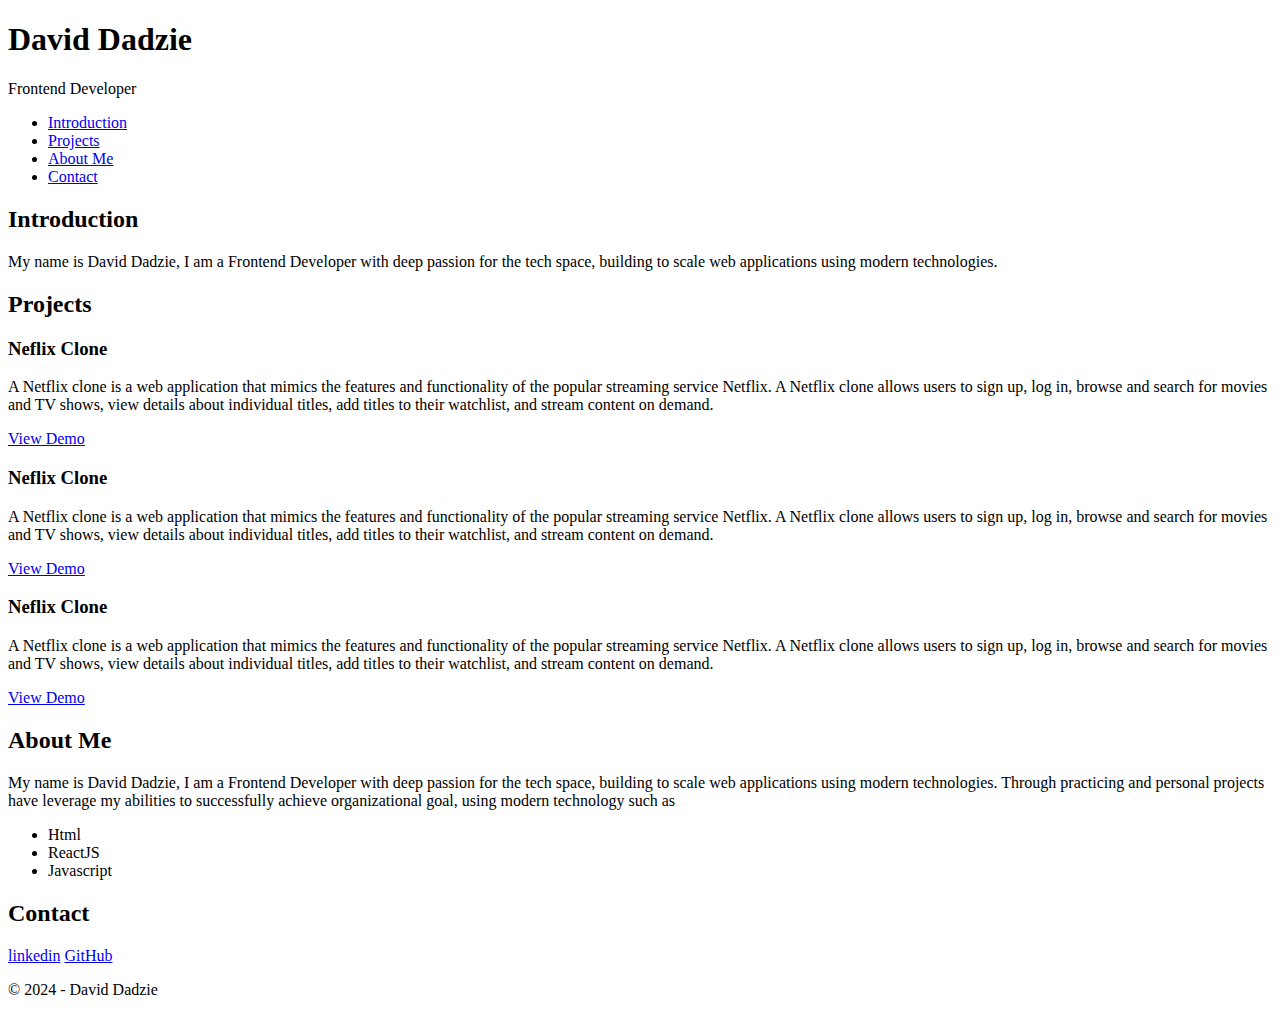
<file: portfolio/index.html>
<!DOCTYPE html>
<html lang="en">
<head>
    <meta charset="utf-8">
    <title>David Dadzie - Personal Portfolio</title>
</head>
<body>
    
    <header>
        <h1>David Dadzie</h1>
        <p>Frontend Developer</p>
    </header>
    <nav>
        <ul>
            <li><a href="#Introduction">Introduction</a></li>
            <li><a href="#projects">Projects</a></li>
            <li><a href="#about-me">About Me</a></li>
            <li><a href="#contact">Contact</a></li>

        </ul>
    </nav>
    <section id="introduction">
        <h2>Introduction</h2>
        <p>
            My name is David Dadzie, I am a Frontend Developer with deep passion for the tech space, 
            building to scale web applications using modern technologies.
        </p>

    </section>
    <section id="projects">
        <h2>Projects</h2>
        <article class="projects">
            <h3>Neflix Clone</h3>
            <p>
                A Netflix clone is a web application that mimics the features and functionality of the popular streaming service Netflix. 
                A Netflix clone allows users to sign up, log in, browse and search for movies and TV shows, view details about individual titles,
                 add titles to their watchlist, and stream content on demand.
            </p>
            <a href="#nexflix" target="_blank">View Demo</a>
        </article>
        <article class="projects">
            <h3>Neflix Clone</h3>
            <p>
                A Netflix clone is a web application that mimics the features and functionality of the popular streaming service Netflix. 
                A Netflix clone allows users to sign up, log in, browse and search for movies and TV shows, view details about individual titles,
                 add titles to their watchlist, and stream content on demand.
            </p>
            <a href="#nexflix" target="_blank">View Demo</a>
        </article>
        <article class="projects">
            <h3>Neflix Clone</h3>
            <p>
                A Netflix clone is a web application that mimics the features and functionality of the popular streaming service Netflix. 
                A Netflix clone allows users to sign up, log in, browse and search for movies and TV shows, view details about individual titles,
                 add titles to their watchlist, and stream content on demand.
            </p>
            <a href="#nexflix" target="_blank">View Demo</a>
        </article>
    </section>
    <section id="about">
        <h2>About Me</h2>
        <p>My name is David Dadzie, I am a Frontend Developer with deep passion for the tech space, 
            building to scale web applications using modern technologies. 
            Through practicing and personal projects have leverage my abilities to successfully achieve organizational goal, using modern technology such as 
            <ul>
                <li>Html</li>
                <li>ReactJS</li>
                <li>Javascript</li>
            </ul>
        </p>
    </section>
    <section id="contact">
        <h2>Contact</h2>
        <a href="mailto: kojobolt@gmail.com" target="_blank"></a>
        <a href="https://www.linkedin.com/in/dadzie-david/" target="_blank">linkedin</a>
        <a href="https://github.com/KojoBolt" target="_blank">GitHub</a>
    </section>
    <footer>
        <p>&copy; 2024 - David Dadzie</p>
    </footer>
    
</body>
</html>
</file>
